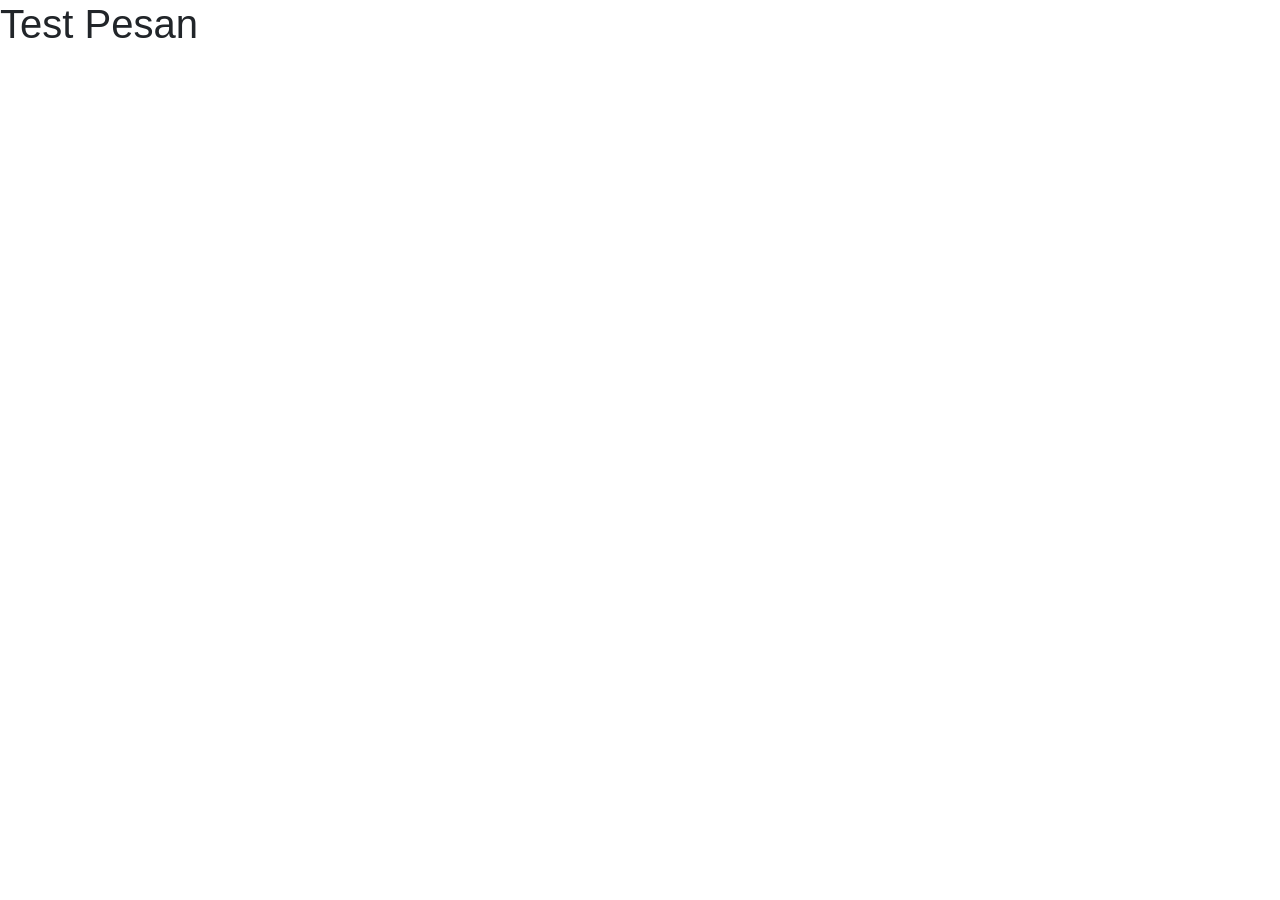
<file: pesan.html>
<!doctype html>
<html lang="en">
  <head>
    <!-- Required meta tags -->
    <meta charset="utf-8">
    <meta name="viewport" content="width=device-width, initial-scale=1, shrink-to-fit=no">

    <!-- Bootstrap CSS -->
    <link rel="stylesheet" href="https://stackpath.bootstrapcdn.com/bootstrap/4.4.1/css/bootstrap.min.css" integrity="sha384-Vkoo8x4CGsO3+Hhxv8T/Q5PaXtkKtu6ug5TOeNV6gBiFeWPGFN9MuhOf23Q9Ifjh" crossorigin="anonymous">

    <title>Pesan Untukmu</title>
  </head>
  <body>
    <h1>Test Pesan</h1>

    <!-- Optional JavaScript -->
    <!-- jQuery first, then Popper.js, then Bootstrap JS -->
    <script src="https://code.jquery.com/jquery-3.4.1.slim.min.js" integrity="sha384-J6qa4849blE2+poT4WnyKhv5vZF5SrPo0iEjwBvKU7imGFAV0wwj1yYfoRSJoZ+n" crossorigin="anonymous"></script>
    <script src="https://cdn.jsdelivr.net/npm/popper.js@1.16.0/dist/umd/popper.min.js" integrity="sha384-Q6E9RHvbIyZFJoft+2mJbHaEWldlvI9IOYy5n3zV9zzTtmI3UksdQRVvoxMfooAo" crossorigin="anonymous"></script>
    <script src="https://stackpath.bootstrapcdn.com/bootstrap/4.4.1/js/bootstrap.min.js" integrity="sha384-wfSDF2E50Y2D1uUdj0O3uMBJnjuUD4Ih7YwaYd1iqfktj0Uod8GCExl3Og8ifwB6" crossorigin="anonymous"></script>
  </body>
</html>
</file>
